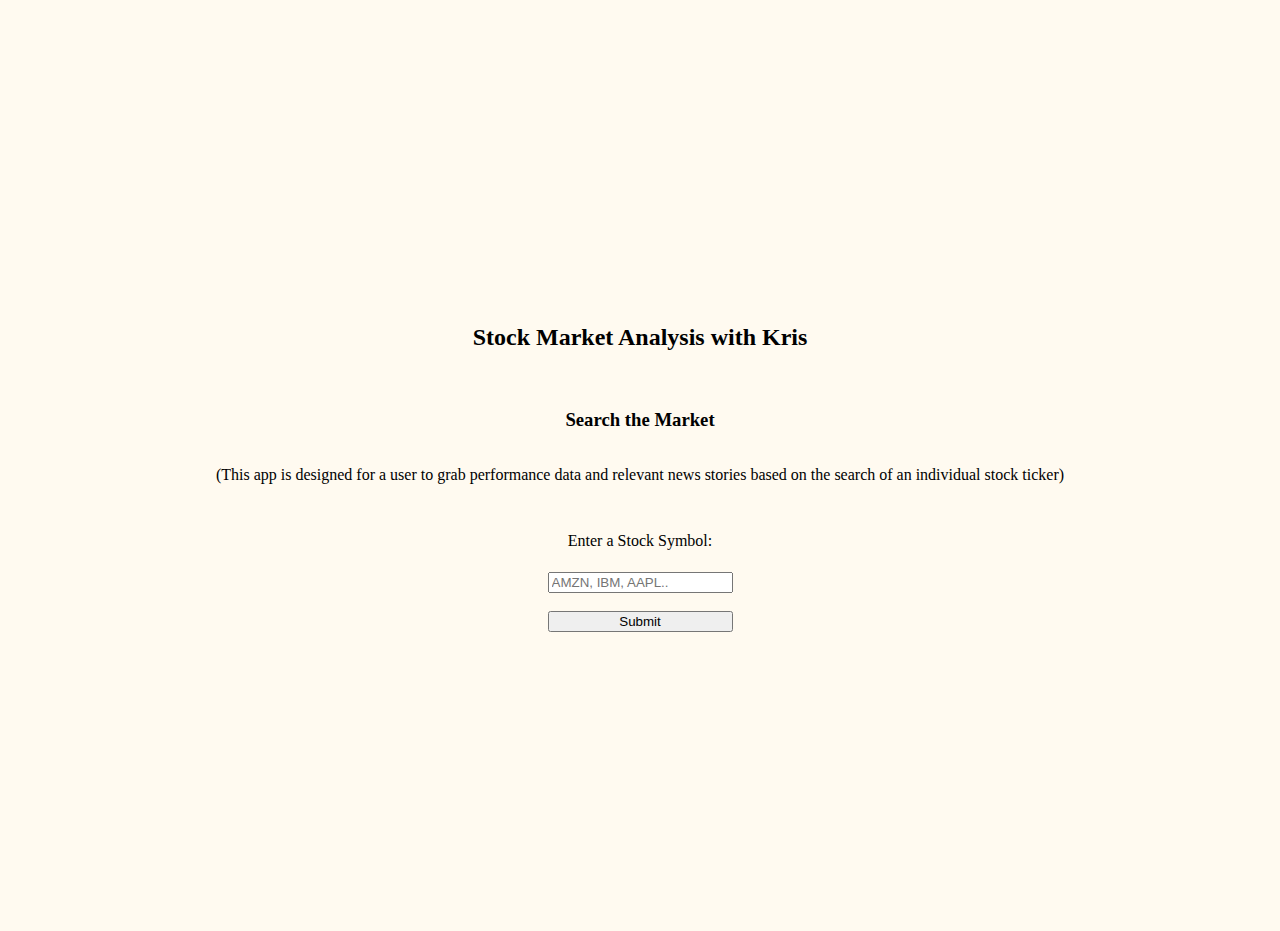
<file: index.html>
<!DOCTYPE html>
<html lang="en-US">
  <head>
    <meta charset="utf-8">
    <meta name="viewport" content="width=device-width">
    <title>Kris' Indivdual Stock Performance Search API</title>
    <link href="style.css" rel="stylesheet" type="text/css" />
  </head>
  <body>
    <h2>Stock Market Analysis with Kris</h2>
      <h3>Search the Market</h3>
      <p>(This app is designed for a user to grab performance data and relevant news stories based on the search of an individual stock ticker)</p>
    <form class="submit-form">
      <label>Enter a Stock Symbol:</label><br>
      <input type="text" id="company" name="company" placeholder="AMZN, IBM, AAPL.."><br>
      <button class="submit-button">Submit</button>
    </form>
    <section class="display-results"></section>
    <section class="display-news-stories"></section>
    <div id="results-list hidden"></div>
    <script src="https://code.jquery.com/jquery-3.2.1.js" integrity="sha256-DZAnKJ/6XZ9si04Hgrsxu/8s717jcIzLy3oi35EouyE=" crossorigin="anonymous"></script>
    <script src="script.js"></script>
  </body>
</html>
</file>
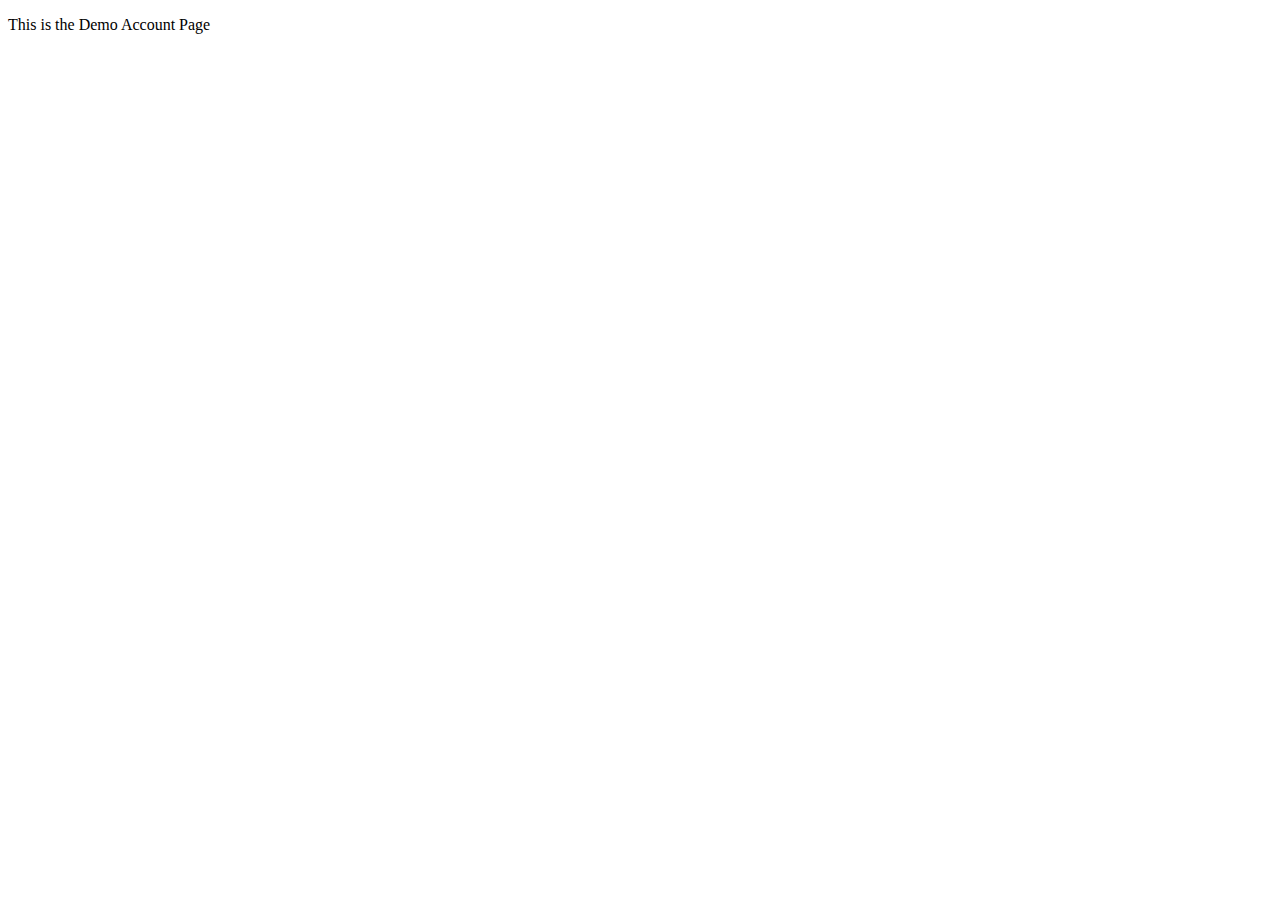
<file: demoAccount.html>
<!DOCTYPE html>
<html lang="en">
<head>
  <meta charset="UTF-8">
  <meta name="viewport" content="width=device-width, initial-scale=1.0">
  <title>Create Demo Account</title>
</head>
<body>
  <p>This is the Demo Account Page</p>
</body>
</html>
</file>
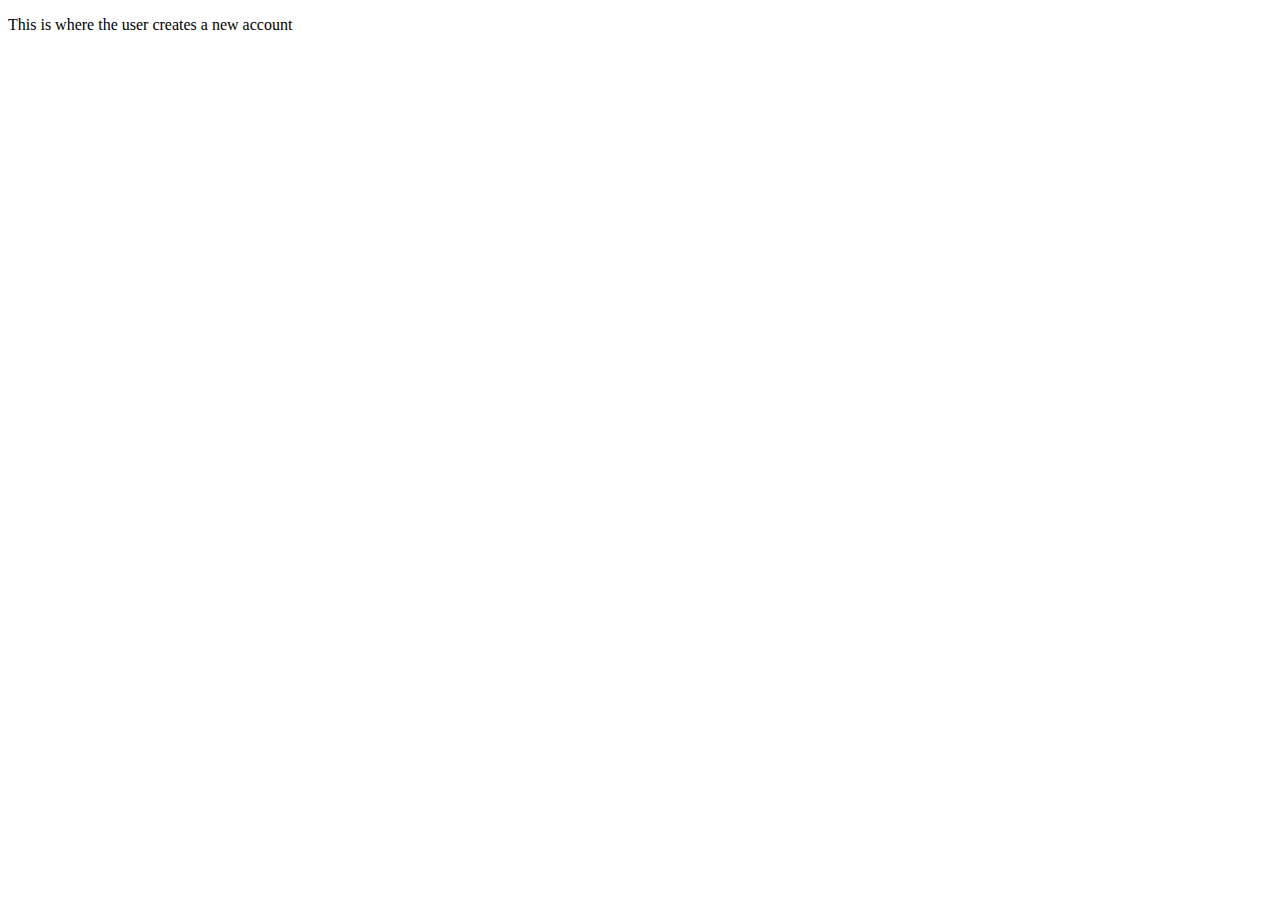
<file: newAccount.html>
<!DOCTYPE html>
<html lang="en">
<head>
  <meta charset="UTF-8">
  <meta name="viewport" content="width=device-width, initial-scale=1.0">
  <title>Create New Account</title>
</head>
<body>
  <p>This is where the user creates a new account</p>
</body>
</html>
</file>
<file: style.css>
:root {
  --primary: #ddd;
  --dark: #333;
  --light: #fff;
  --shadow: 0, 1px, 5px rgba(104, 104, 104, 0.8);
}

* body {
  display: flex;
  flex-direction: column;
  justify-content: center;
  align-items: center;
  text-align: center;
  min-height: 100vh;
  border-style: border-box;
  padding-top: 15px;
  background: floralwhite;
}

.hidden {
  display: none;
}

h2, form{
  display: flex;
  align-items: center;
  justify-content: center;
  padding-top: 30px;
}

h3 {
  text-align: center; 
  padding-top: 20px;
}

.display-news-stories {
  display: grid;
  grid-gap: 20px;
  padding-top: 1.2em;
  list-style: none;
  grid-template-columns: 1fr;
  text-align: center;
  max-width: 35em;
  max-height: 100em;
}

/* HTML */
.display-news-stories h2 {
  text-align: center;
  font-size: 1.3em;
}

/* JS */
.newsArticleResults{
  width: 100%;
  height: auto;
}

.newsArticleImageContainer, .newsArticleImage {
  width: 100%;
}

a {
  text-align: center;
}

.submit-form {
  display: grid;
  grid-template-rows: repeat(3, 1fr);
  grid-template-columns: .3fr;
  justify-content: center;
}

.display-results {
  text-align: center;
  padding-top: 1.3em;
}

label {
  display: block;
  text-align: center;
}

.log-in-form {
  text-align: center;
  border: 3px solid #333;
}

@media (max-width: 980px) {
  
}
@media (min-width: 550px) {

}
</file>
